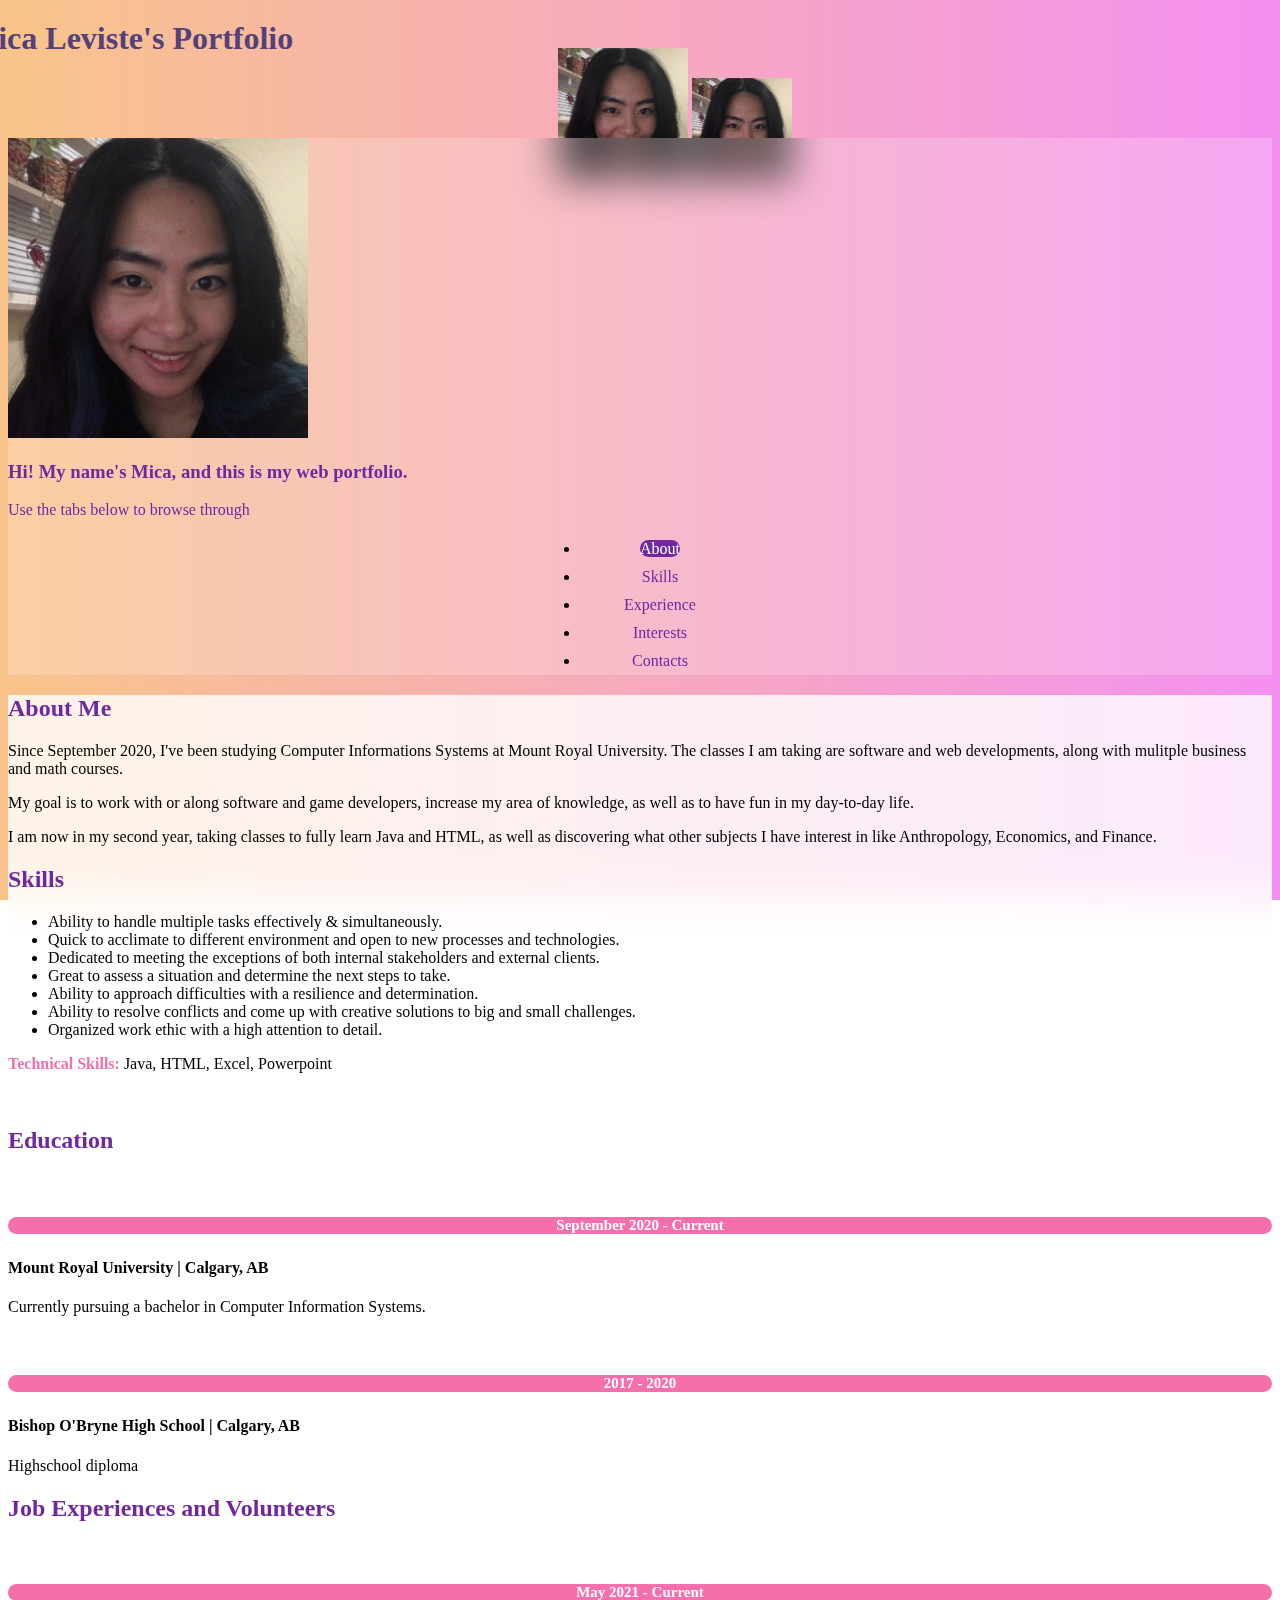
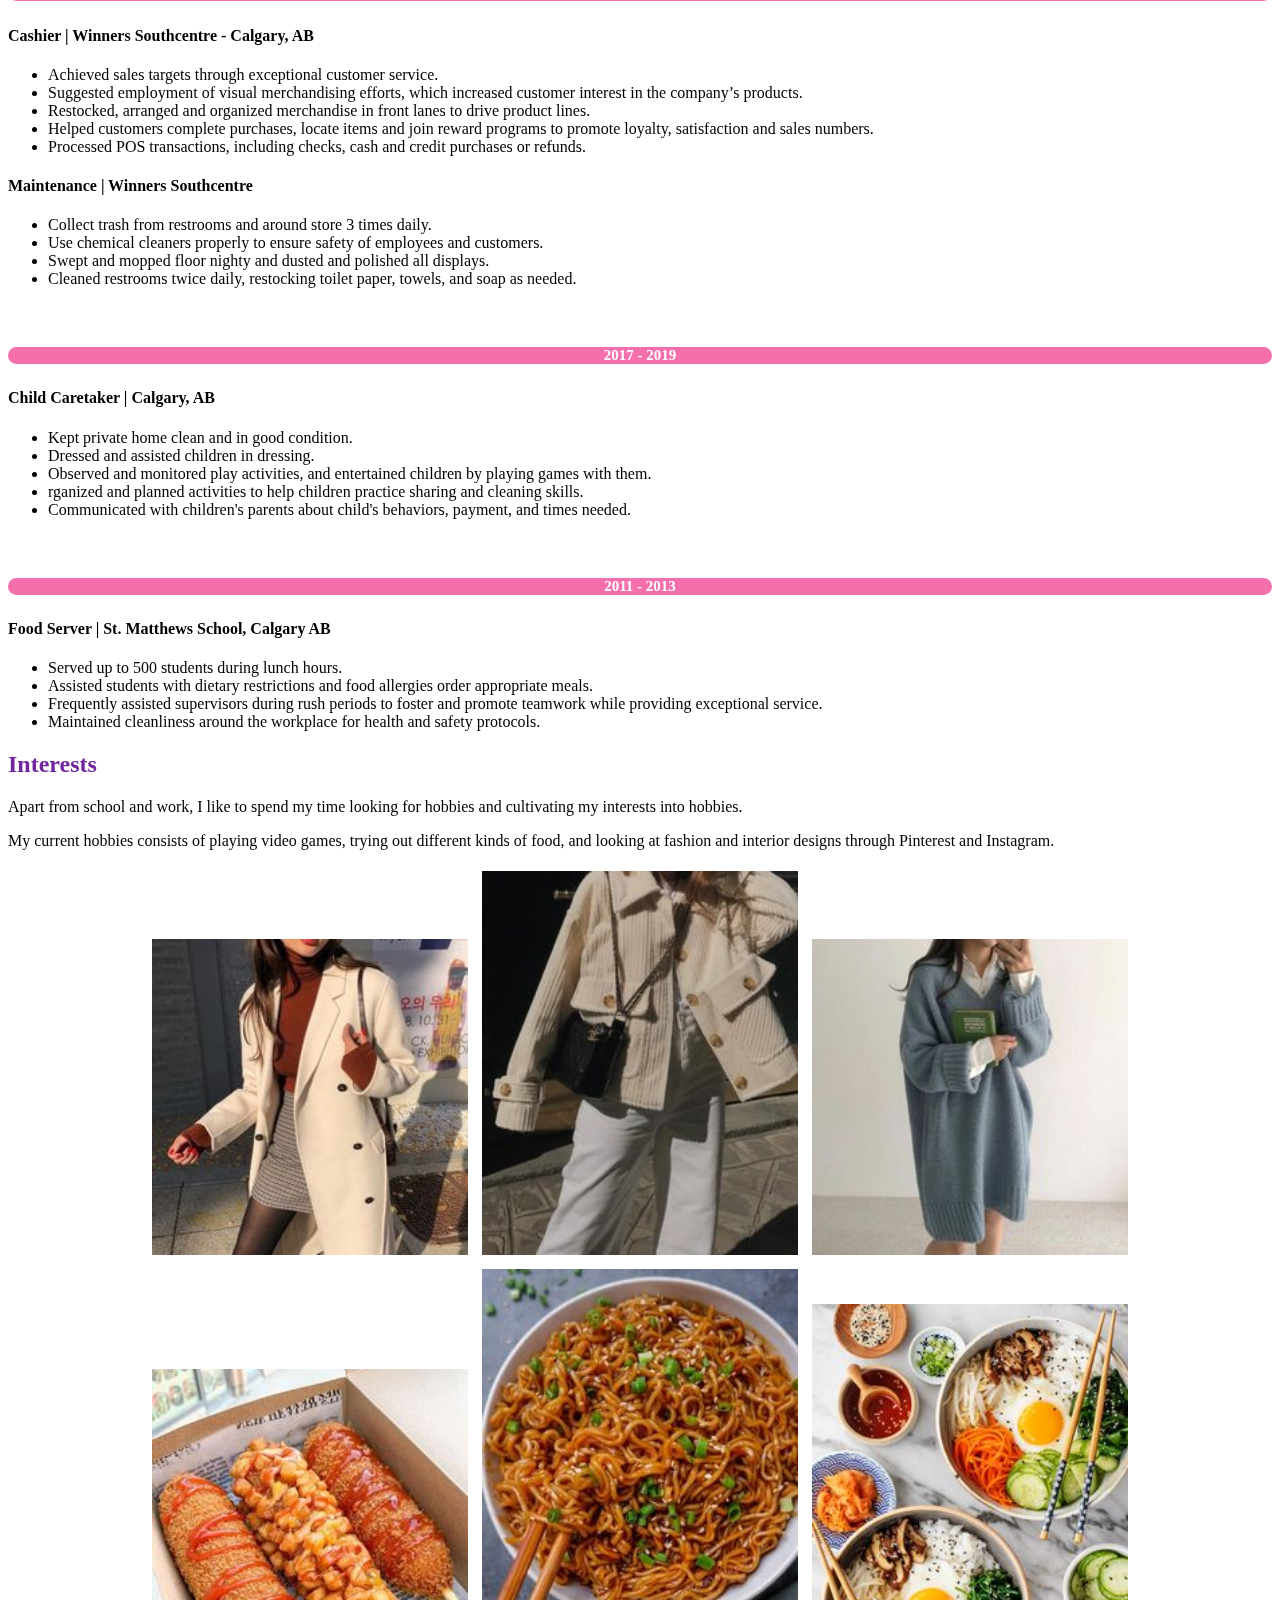
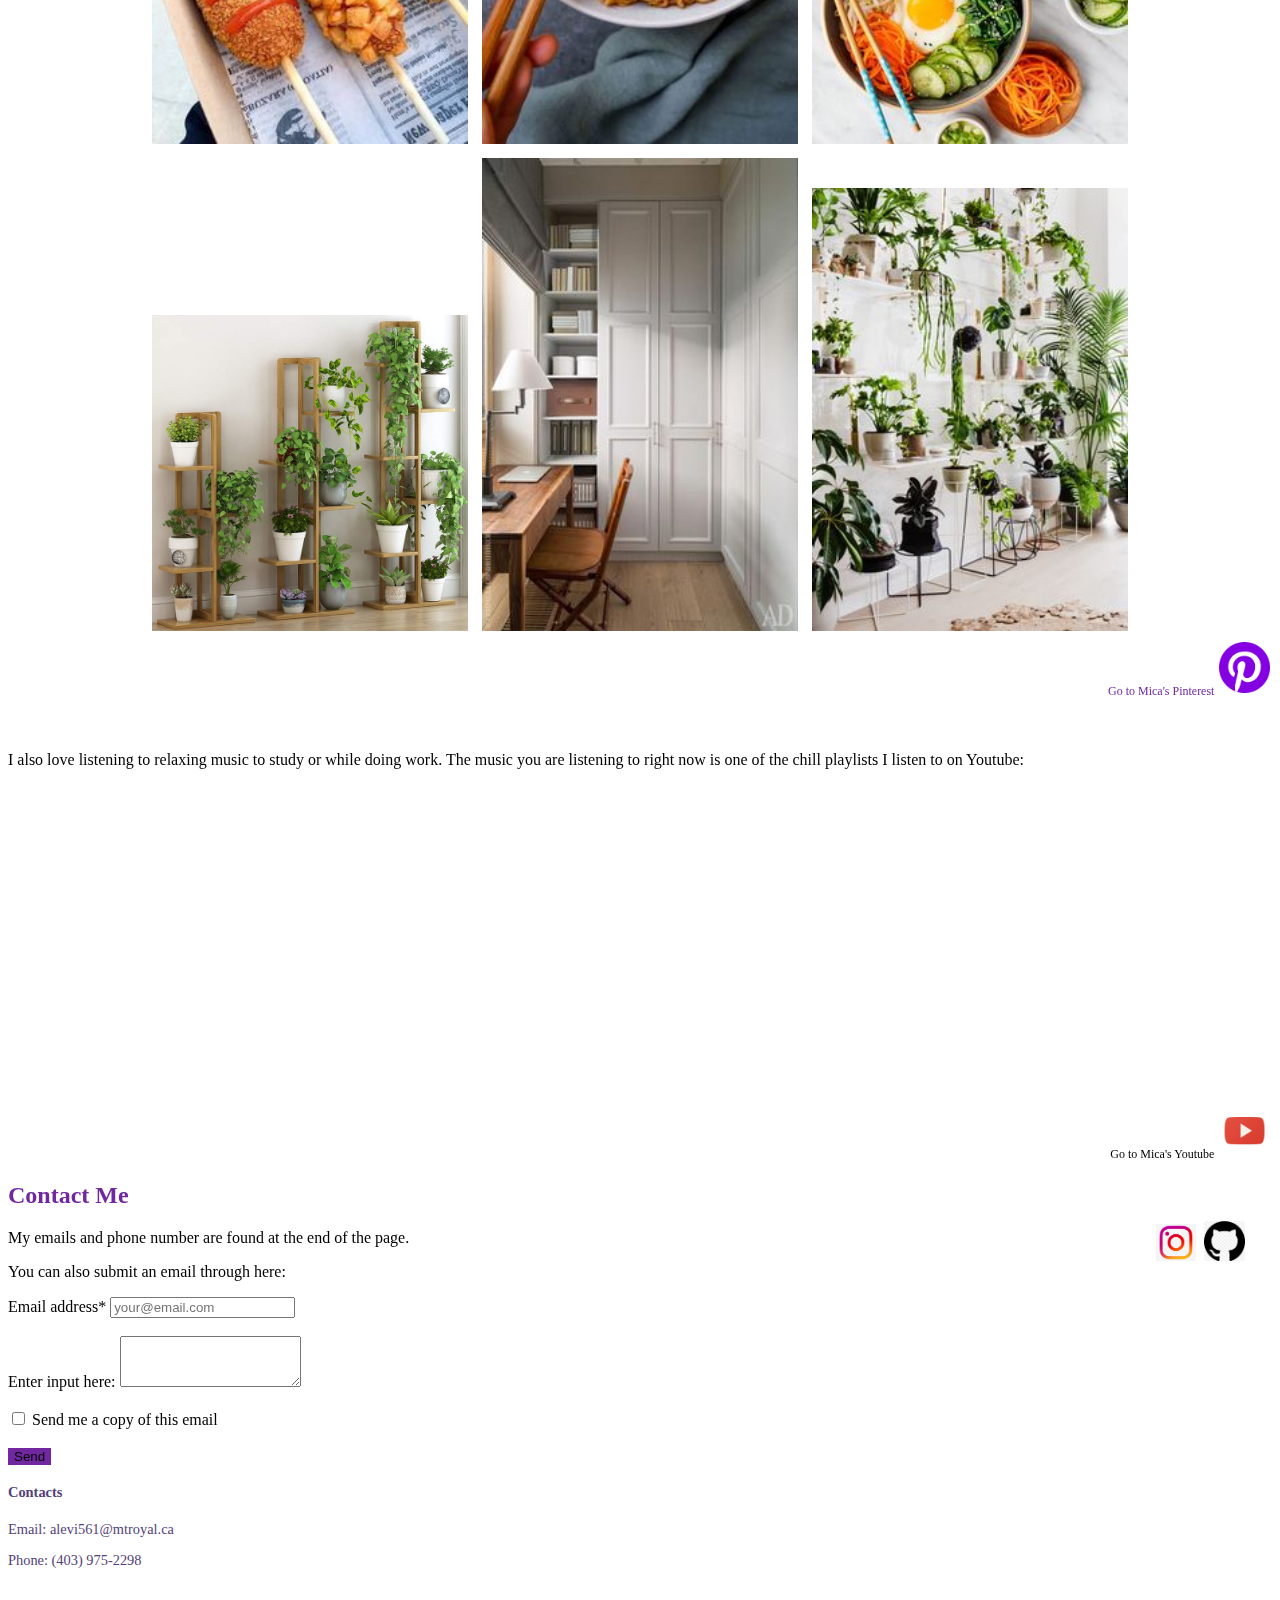
<file: index.html>
<!DOCTYPE html>
<html lang="en">
    <head>
        <meta charset="utf-8">
        <meta name="viewport" content="width=device-width, initial-scale=1, shrink-to-fit=no">
        
        <meta name="author" content="Mica Leviste">
        <meta name="keywords" content="HTML, CSS">
        <meta name="description" content="Mica Leviste's Portfolio">
        
        <!-- reset CSS -->
        <link rel="reset.css" href="reset.css">
        
        <!-- Bootsrap stylesheet-->
        <link href="https://cdn.jsdelivr.net/npm/bootstrap@5.1.3/dist/css/bootstrap.min.css" rel="stylesheet" integrity="sha384-1BmE4kWBq78iYhFldvKuhfTAU6auU8tT94WrHftjDbrCEXSU1oBoqyl2QvZ6jIW3" crossorigin="anonymous">
        
        <!-- stylesheet CSS-->
        <link rel="stylesheet" href="stylesheet.css">
        
        <title>Mica Leviste's Portfolio</title>
    </head>
    
    <body>
        <div class="container">
            <!-- Title/Header -->
            <div class="container-fluid mb-4">
                <div class="row" id="titlepage">
                    <div class="col p-4">
                        <h1 class="center" id="title">Mica Leviste's Portfolio</h1>
                    </div>
                    <div class="col p-4">
                        <img src="images/profileimage.jpg" class="rounded-circle float-right d-none d-md-block d-lg-none profilepic" id="profilepicmed" alt="profile picture">
                        <img src="images/profileimage.jpg" class="img-fluid rounded-circle float-right d-md-none d-lg-none d-xl-none profilepic" id="profilepicsm" alt="Profile Picture">
                    </div>
                </div>
            </div>
        </div>
        <br>
        <div class="container pb-4 centercontent">
            <!-- Content of the website -->
            <div class="row">
                <!--Header with navbar-->
                <div class="col-lg-4 p-4 rounded col1" id="navigation" style="backdrop-filter: blur(20px);">
                    <img src="images/profileimage.jpg" class="img-fluid rounded-circle p-4 d-lg-block d-none profilepic" id="profilepiclarge" alt="Profile Picture">
                    
                    <h3>Hi! My name's Mica, and this is my web portfolio.</h3>
                    <p>
                        Use the tabs below to browse through
                    </p>
                    
                    <div class="col-lg-12 p-4 tabs">
                        <ul class="nav nav-pills pills-rounded flex-column" id="pills-tab" role="tablist">
                            <li class="nav-item navtab" role="presentation">
                                <a class="nav-link active" data-bs-toggle="pill" data-bs-target="#about" aria-selected="true">About</a>
                            </li>
                            <li class="nav-item navtab">
                                <a class="nav-link" data-bs-toggle="pill" data-bs-target="#skills" aria-selected="false">Skills</a>
                            </li>
                            <li class="nav-item navtab">
                                <a class="nav-link" data-bs-toggle="pill" data-bs-target="#experience" aria-selected="false">Experience</a>
                            </li>
                            <li class="nav-item navtab">
                                <a class="nav-link" data-bs-toggle="pill" data-bs-target="#interests" aria-selected="false">Interests</a>
                            </li>
                            <li class="nav-item navtab">
                                <a class="nav-link" data-bs-toggle="pill" data-bs-target="#contacts" aria-selected="false">Contacts</a>
                            </li>
                        </ul>
                    </div>
                </div>
                
                <!--Main content-->
                <div class="col-lg rounded col2" id="maincontent" style="backdrop-filter: blur(20px);">
                    <div class="tab-content p-5">
                        <!-- About page -->
                        <div id="about" class="container tab-pane active p-4">
                            <h2>About Me</h2>
                            <p>
                                Since September 2020, I've been studying Computer Informations Systems at Mount Royal University. The classes I am taking are software and web developments, along with mulitple business and math courses.
                            </p>
                            
                            <p>
                                My goal is to work with or along software and game developers, increase my area of knowledge, as well as to have fun in my day-to-day life.
                            </p>
                            
                            <p>
                                I am now in my second year, taking classes to fully learn Java and HTML, as well as discovering what other subjects I have interest in like Anthropology, Economics, and Finance.
                            </p>
                            <div class="socialmediaplug" id="media-about">
                                <a href="https://www.instagram.com/micaillalev/" target="_blank"><img src="images/logo-instagram.png" class="medialogo" id="instagramlogo" alt="Instagram logo" title="Go to Mica's Instagram"></a>
                                <a href="https://github.com/micalev" target="_blank"><img src="images/logo-github2.png" class="medialogo" id="githublogo" alt="Github logo" title="Go to Mica's Github"></a>
                            </div>
                            
                        </div>
                        
                        <!-- Contacts -->
                        <div id="skills" class="container tab-pane fade p-4">
                            <h2>Skills</h2>
                            <ul>
                                <li>Ability to handle multiple tasks effectively &amp; simultaneously.</li>
                                <li>Quick to acclimate to different environment and open to new processes and technologies.</li>
                                <li>Dedicated to meeting the exceptions of both internal stakeholders and external clients.</li>
                                <li>Great to assess a situation and determine the next steps to take.</li>
                                <li>Ability to approach difficulties with a resilience and determination.</li>
                                <li>Ability to resolve conflicts and come up with creative solutions to big and small challenges.</li>
                                <li>Organized work ethic with a high attention to detail.</li>
                            </ul>
                            
                            <p><b>Technical Skills:</b> Java, HTML, Excel, Powerpoint</p>
                            <br>
                            
                            <h2>Education</h2>
                            <br>
                            <h5>September 2020 - Current</h5>
                            <h4>Mount Royal University | Calgary, AB</h4>
                            <p>Currently pursuing a bachelor in Computer Information Systems.</p>
                            <br>
                            <h5>2017 - 2020</h5>
                            <h4>Bishop O'Bryne High School | Calgary, AB</h4>
                            <p>Highschool diploma</p>
                        </div>
                        
                        <!-- Experience page -->
                        <div id="experience" class="container tab-pane fade p-4">
                            <h2>Job Experiences and Volunteers</h2>
                            <br>
                            <h5>May 2021 - Current</h5>
                            <h4>Cashier | Winners Southcentre - Calgary, AB</h4>
                            <ul>
                                <li>Achieved sales targets through exceptional customer service.</li>
                                <li>Suggested employment of visual merchandising efforts, which increased customer interest in the company’s products.</li>
                                <li>Restocked, arranged and organized merchandise in front lanes to drive product lines.</li>
                                <li>Helped customers complete purchases, locate items and join reward programs to promote loyalty, satisfaction and sales numbers.</li>
                                <li>Processed POS transactions, including checks, cash and credit purchases or refunds.</li>
                            </ul>
                           
                            <h4>Maintenance | Winners Southcentre</h4>
                            <ul>
                                <li>Collect trash from restrooms and around store 3 times daily.</li>
                                <li>Use chemical cleaners properly to ensure safety of employees and customers.</li>
                                <li>Swept and mopped floor nighty and dusted and polished all displays.</li>
                                <li>Cleaned restrooms twice daily, restocking toilet paper, towels, and soap as needed.</li>
                            </ul>
                            
                            <br>
                            
                            <h5>2017 - 2019</h5>
                            <h4>Child Caretaker | Calgary, AB</h4>
                            <ul>
                                <li>Kept private home clean and in good condition.</li>
                                <li>Dressed and assisted children in dressing.</li>
                                <li>Observed and monitored play activities, and entertained children by playing games with them.</li>
                                <li>rganized and planned activities to help children practice sharing and cleaning skills.</li>
                                <li>Communicated with children's parents about child's behaviors, payment, and times needed.</li>
                            </ul>
                            
                            <br>
                            
                            <h5>2011 - 2013</h5>
                            <h4>Food Server | St. Matthews School, Calgary AB</h4>
                            <ul>
                                <li>Served up to 500 students during lunch hours.</li>
                                <li>Assisted students with dietary restrictions and food allergies order appropriate meals.</li>
                                <li>Frequently assisted supervisors during rush periods to foster and promote teamwork while providing exceptional service.</li>
                                <li>Maintained cleanliness around the workplace for health and safety protocols.</li>
                            </ul>
                            
                        </div>
                        
                        <!-- Interests page -->
                        <div id="interests" class="container tab-pane fade p-4">
                            <h2>Interests</h2>
                            <p>
                                Apart from school and work, I like to spend my time looking for hobbies and cultivating my interests into hobbies. 
                            </p>
                            <p>
                                My current hobbies consists of playing video games, trying out different kinds of food, and looking at fashion and interior designs through Pinterest and Instagram.
                            </p>
                            <p>
                            
                            <div class="imgboard">
                                <img src="images/pinterestimg9.jpg" class="img-fluid rounded pinterestboard" id="pinterestimg9" alt="Pinterest image 9">
                                <img src="images/pinterestimg2.jpg" class="img-fluid rounded pinterestboard" id="pinterestimg2" alt="Pinterest image 2">
                                <img src="images/pinterestimg1.jpg" class="img-fluid rounded pinterestboard" id="pinterestimg1" alt="Pinterest image 1">
                                <img src="images/pinterestimg5.jpg" class="img-fluid rounded pinterestboard" id="pinterestimg5" alt="Pinterest image 5">
                                <img src="images/pinterestimg6.jpg" class="img-fluid rounded pinterestboard" id="pinterestimg6" alt="Pinterest image 6">
                                <img src="images/pinterestimg7.jpg" class="img-fluid rounded pinterestboard" id="pinterestimg7" alt="Pinterest image 7">
                                <img src="images/pinterestimg3.jpg" class="img-fluid rounded pinterestboard" id="pinterestimg3" alt="Pinterest image 3">
                                <img src="images/pinterestimg10.jpg" class="img-fluid rounded pinterestboard" id="pinterestimg10" alt="Pinterest image 10">
                                <img src="images/pinterestimg4.jpg" class="img-fluid rounded pinterestboard" id="pinterestimg4" alt="Pinterest image 4">
                            </div>
                            <div class="socialmediaplug">
                                <a href="https://pin.it/6s0ewW5" target="_blank">Go to Mica's Pinterest <img src="images/logo-pinterest-violet.png" class="medialogo" id="pinterestlogo" alt="Pinterest logo"></a>
                            </div>
                            <br><br>
                            <p>I also love listening to relaxing music to study or while doing work. The music you are listening to right now is one of the chill playlists I listen to on Youtube:</p>
                            <div class="video">
                                <iframe width="560" height="315" src="https://www.youtube.com/embed/lTRiuFIWV54?autoplay=1" title="YouTube video player" frameborder="0" allow="accelerometer; autoplay; clipboard-write; encrypted-media; gyroscope; picture-in-picture" allowfullscreen></iframe>
                            </div>
                            <div class="socialmediaplug">
                                <a href="https://www.youtube.com/channel/UClAMQjaV-UGQYjGMVtz_TNA" target="_blank" id="youtubeplug">Go to Mica's Youtube <img src="images/logo-youtube.png" class="medialogo" id="youtubelogo" alt="Youtube logo"></a>
                            </div>
                        </div>
                        
                        <!-- Form Page -->
                        <div id="contacts" class="container tab-pane fade p-4">
                            <h2>Contact Me</h2>
                            <p>My emails and phone number are found at the end of the page.</p>
                            <p>You can also submit an email through here:</p>
                            
                            <form action="submitted-form.html" method="GET">
                                <div class="form-group">
                                    <label for="exampleFormControlInput1">Email address*</label>
                                    <input type="email" pattern="[a-zA-Z0-9._%+-]+@[a-z0-9.-]+\.[a-z]{2,4}$" placeholder="your@email.com" required class="form-control textarea" id="exampleFormControlInput1">
                                </div>
                                <br>
                                <div class="form-group">
                                    <label for="exampleFormControlTextarea1">Enter input here:</label>
                                    <textarea required class="form-control textarea" id="exampleFormControlTextarea1" rows="3"></textarea>
                                </div>
                                <br>
                                <div class="form-group form-check">
                                    <input type="checkbox" class="form-check-input" id="exampleCheck1">
                                    <label class="form-check-label" for="exampleCheck1">Send me a copy of this email</label>
                                </div>
                                <br>
                                <button type="submit" type="submit" value="Submit" class="btn btn-primary">Send</button>
                            </form>
                        </div>
                    </div>
                </div>
            </div> 
        </div>
        <div class="container">
            <div class="container-fluid mb-4">
                <div class="row" id="footer">
                    <h4>Contacts</h4>
                    <p>
                        Email: <a href="mailto:alevi561@mtroyal.ca"> alevi561@mtroyal.ca</a>
                    </p>
                    <p>
                        Phone: <a href="tel:403-975-2298">(403) 975-2298</a>
                    </p>
                </div>
            </div>
        </div>
        <br>
        
        <!--Popper and Bootstrap JS-->
        <script src="https://cdn.jsdelivr.net/npm/@popperjs/core@2.10.2/dist/umd/popper.min.js" integrity="sha384-7+zCNj/IqJ95wo16oMtfsKbZ9ccEh31eOz1HGyDuCQ6wgnyJNSYdrPa03rtR1zdB" crossorigin="anonymous"></script>
        <script src="https://cdn.jsdelivr.net/npm/bootstrap@5.1.3/dist/js/bootstrap.min.js" integrity="sha384-QJHtvGhmr9XOIpI6YVutG+2QOK9T+ZnN4kzFN1RtK3zEFEIsxhlmWl5/YESvpZ13" crossorigin="anonymous"></script>
    </body>
</html>
</file>
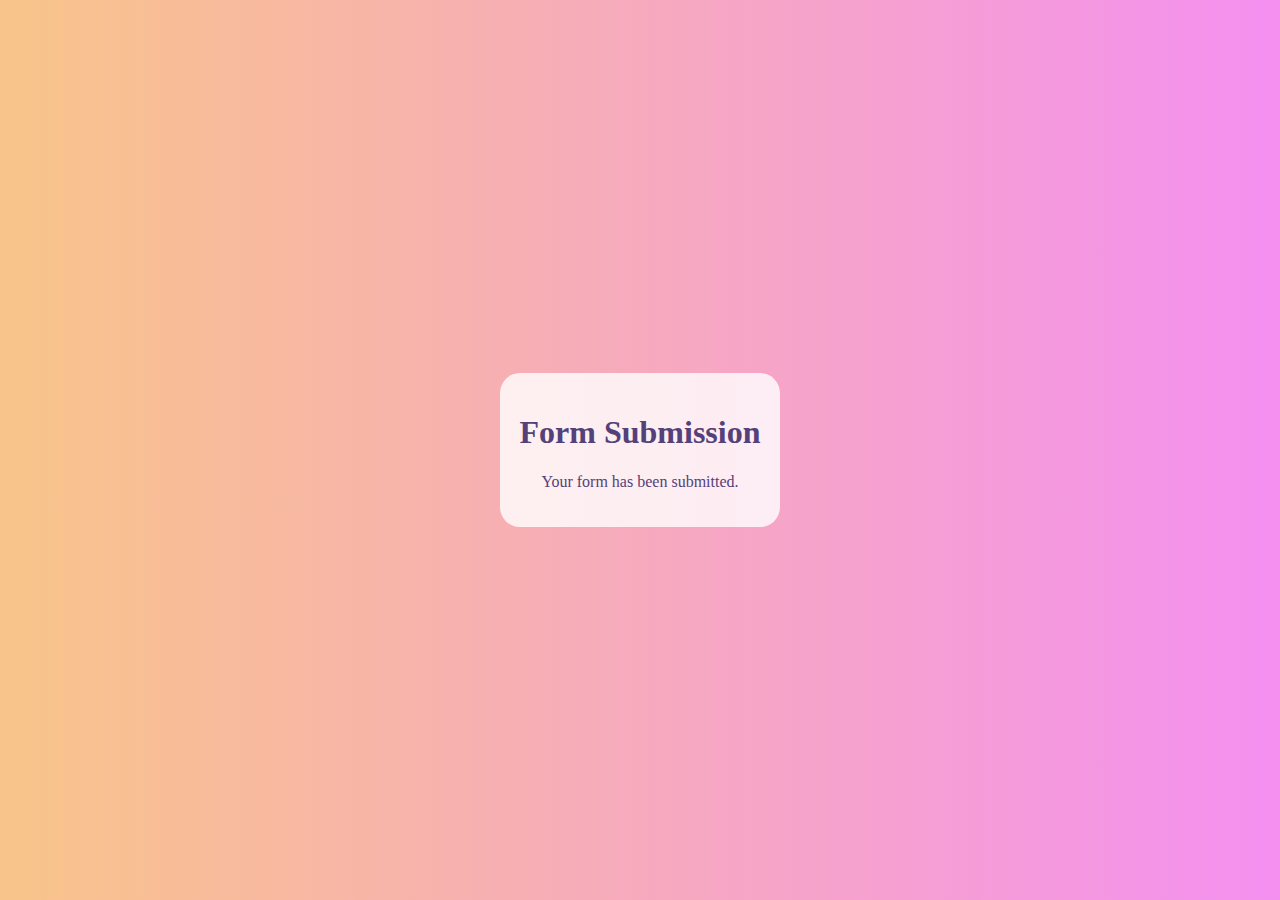
<file: submitted-form.html>
<!DOCTYPE html>
<html>
    <head>
        <title>Form Submitted</title> 
        <!-- reset CSS -->
        <link rel="reset.css" href="reset.css">
        
        <!-- Bootsrap stylesheet-->
        <link href="https://cdn.jsdelivr.net/npm/bootstrap@5.1.3/dist/css/bootstrap.min.css" rel="stylesheet" integrity="sha384-1BmE4kWBq78iYhFldvKuhfTAU6auU8tT94WrHftjDbrCEXSU1oBoqyl2QvZ6jIW3" crossorigin="anonymous">
        
        <!-- stylesheet CSS-->
        <link rel="stylesheet" href="formstylesheet.css">
    </head>

    <body>
        <div class="container">
            <div class="vertical-center col-lg">
                <h1 id="title">Form Submission</h1>
                <p>Your form has been submitted.</p>
            </div>
        </div>
        
         <!--Popper and Bootstrap JS-->
        <script src="https://cdn.jsdelivr.net/npm/@popperjs/core@2.10.2/dist/umd/popper.min.js" integrity="sha384-7+zCNj/IqJ95wo16oMtfsKbZ9ccEh31eOz1HGyDuCQ6wgnyJNSYdrPa03rtR1zdB" crossorigin="anonymous"></script>
        <script src="https://cdn.jsdelivr.net/npm/bootstrap@5.1.3/dist/js/bootstrap.min.js" integrity="sha384-QJHtvGhmr9XOIpI6YVutG+2QOK9T+ZnN4kzFN1RtK3zEFEIsxhlmWl5/YESvpZ13" crossorigin="anonymous"></script>
    </body>
</html>
</file>
<file: stylesheet.css>
:root {
    --dark-purple: #544179;
    --purple: #7027A0;
    --pink: #F56FAD;
}

body {
    background: linear-gradient(90deg, hsla(31, 90%, 76%, 1) 1%, hsla(302, 82%, 76%, 1) 100%);
    background-repeat: no-repeat;
    background-position: center;
    background-size: cover;
    background-attachment: fixed;
}

.centercontent {
    justify-content: center;
}

#titlepage {
    margin-top: 20px;
    height: 100px;
}

#title {
    margin-left: -40px;
    margin-top: 20px;
    color: var(--dark-purple);
}

#profilepiclarge {
    height: 300px;
    width: 300px;
    margin-left: auto;
    margin-right: auto;
    object-fit: cover;
    object-position: 100% 35%;
     filter: grayscale(20%);
}

#profilepicmed {
    height: 130px;
    width: 130px;
    object-fit: cover;
    object-position: 100% 35%;
     filter: grayscale(20%);
    margin-top: -150px;
    margin-left: 550px;
}

#profilepicsm {
    height: 100px;
    width: 100px;
    object-fit: cover;
    object-position: 100% 35%;
     filter: grayscale(20%);
}

#navigation h3, #navigation p, .nav-link {
    color: var(--purple);
}

.navtab {
    margin-left: auto;
    margin-right: auto;
    width: 150px;
    padding: 5px;
    text-align: center;
}

.pills-rounded .nav-link {
    border-radius: 20px;
    height: 40px;
}

.col1 {
     background: rgba(255,255,255,0.2);
}

.col2 {
    background-color: rgb(255,255,255, 0.8);
}

.tabs {
    width: 300px;
    border-radius: 20px;
    margin-left: auto;
    margin-right: auto;
}

.tabs a.active {
    background: var(--purple) !important;
    color: white !important;
    opacity: 100% !important;
}

.tabs a:hover {
    background: var(--pink);
    color: white !important;
    cursor: pointer;
}

h5 {
    font-size: 15px;
    background: var(--pink);
    color: white;
    text-align: center;
    border-radius: 10px;
}

#maincontent h2 {
    color: var(--purple);
}

p b{
    color: var(--pink);
}

.imgboard {
    text-align: center;
}

.pinterestboard {
    width: 25%;
    object-fit: cover;
    margin: 5px;
}

.medialogo {
    width: 4%;
    margin: 2px;
}

.socialmediaplug {
    text-align: right;
}

.socialmediaplug a:hover {
    border-style: hidden;
    background: white;
    border-radius: 10px;
    padding: 5px;
    cursor: pointer;
}

.socialmediaplug a{
    text-decoration: none;
    font-size: 12px;
    color: var(--purple);
}

#media-about {
    width: 80%;
    position: absolute;
    right: 2%;
    bottom: 5%;
}

.video {
    text-align: center;
}

#youtubeplug {
    color: black!important;
}

label {
    padding-bottom: 5px;
}

.textarea:hover{
    outline: 2px solid var(--pink);
    border: var(--pink);
}

.textarea:focus {
    outline: 2px solid var(--pink);
    border: var(--pink);
    box-shadow: 0 0 15px var(--pink);
}

input[type="checkbox"]:active, input[type="checkbox"]:checked {
  background-color: var(--pink);
    outline: 2px solid var(--pink);
    border: var(--pink);
    box-shadow: 0 0 5px var(--pink);
}

input[type="checkbox"]:focus {
    outline: 2px solid var(--pink);
    border: var(--pink);
    box-shadow: 0 0 15px var(--pink);
}

.btn {
    background: var(--purple);
    border-style: hidden;
}

.btn:hover {
    background: var(--pink);
}

#footer {
    color: var(--dark-purple);
    font-size: 90%;
}

#footer p a{
    text-decoration: none;
    color: var(--dark-purple);
}

#footer p a:hover{
    border-style: hidden;
    background: rgba(255,255,255,0.6);
    border-radius: 10px;
    padding: 5px;
    cursor: pointer;
}

/* Small devices (tablets, 768px and up) */
@media (min-width: @screen-sm-min) {
    #titlepage {
        margin-top: -50px;
    }
    .profilepic {
        margin-left: 80px;
    }
}
</file>
<file: formstylesheet.css>
:root {
    --dark-purple: #544179;
    --purple: #7027A0;
    --pink: #F56FAD;
}

body {
    background: linear-gradient(90deg, hsla(31, 90%, 76%, 1) 1%, hsla(302, 82%, 76%, 1) 100%);
    background-repeat: no-repeat;
    background-position: center;
    background-size: cover;
    background-attachment: fixed;
    height: 100%;
}

.container {
    height: 100%;
    display: flex;
    justify-content: center;
    align-items: center;
    
}

.vertical-center {
  position: absolute;
  top: 50%;
  transform: translateY(-50%);
  transform: translateY(-50%);
    background-color: rgb(255,255,255, 0.8);
    padding: 20px;
    border-radius: 20px;
    color: var(--dark-purple);
    text-align: center;
}
</file>
